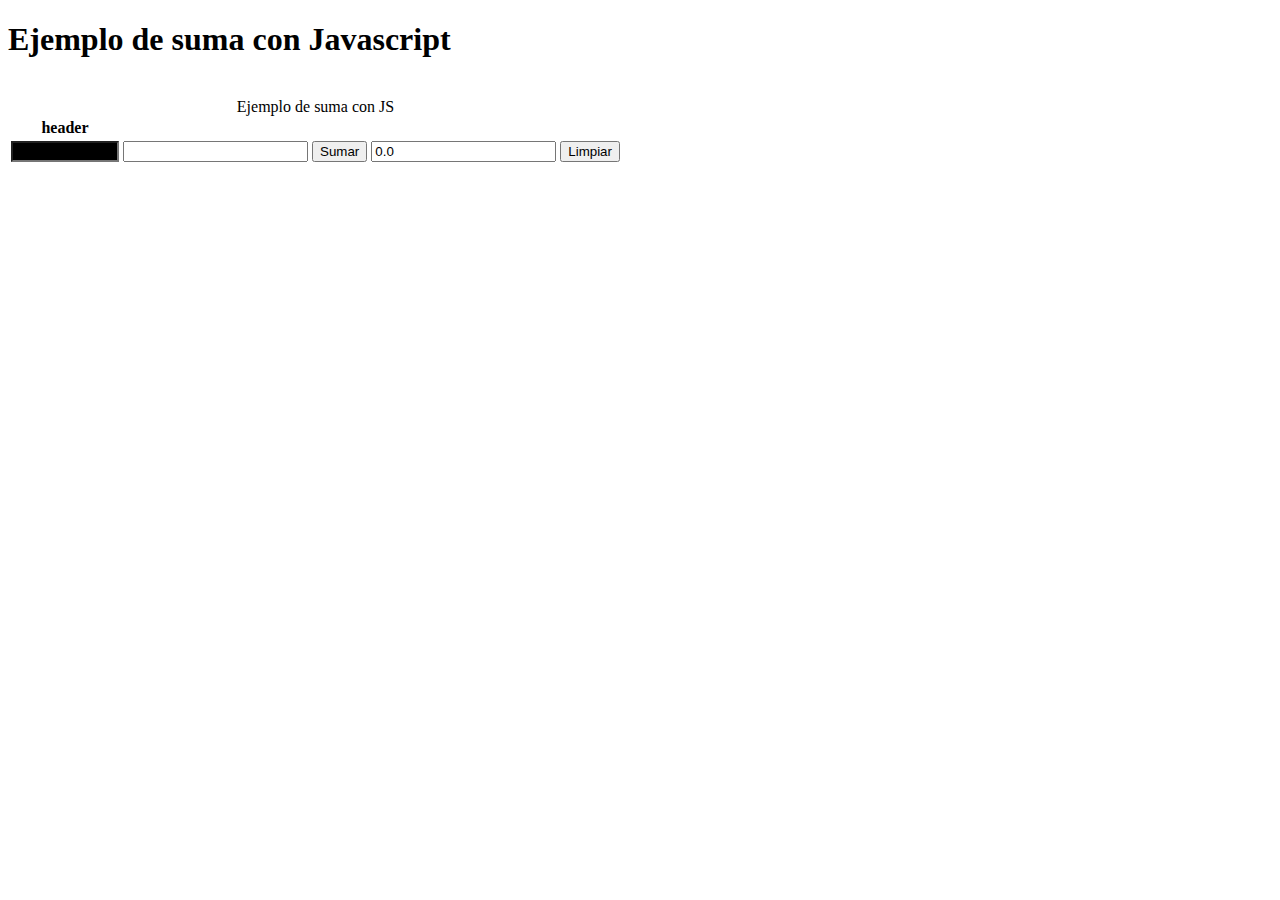
<file: HTML/tablaSuma.html>
<!DOCTYPE html>
<html>
<head>
	<meta charset="utf-8">
	<meta http-equiv="X-UA-Compatible" content="IE=edge">
	<title>Ejemplo suma con Javascript</title>
	<link rel="stylesheet" href="">
	<style>
		.inputSuma
		{
			width: 100px;
			height: 15px;
			background-color: black;
			color: #13FF2F;
			text-align: center;
		}
	</style>
</head>
<body>
	<h1>Ejemplo de suma con Javascript</h1>
	<br>
	<table>
		<caption>Ejemplo de suma con JS</caption>
		<thead>
			<tr>
				<th>header</th>
			</tr>
		</thead>
		<tbody15			<tr>
				<td><input type="number" id="numero1" class="inputSuma" required></td>
				<td><input type="number" id="numero2" required></td>
				<td><button type="button" id="bot1" onclick="sumar()">Sumar</button></td>
				<td><input type="text" id="mostrarSuma" value="0.0" readonly></td>
				<td><button type="button" id="limpiar" onclick="limpiar()">Limpiar</button></td>
			</tr>
		</tbody>
	</table>


	<script>
		//suma los dos numeros
		function sumar()
		{
			var numero1 = document.getElementById("numero1").value;
			var numero2 = document.getElementById("numero2").value;
			var resultado = 0;

			if(numero1 == '' || isNaN(numero1))numero1 = 0;
			if(numero2 == '' || isNaN(numero2))numero2 = 0;
			resultado = parseFloat(numero1)+parseFloat(numero2);

			if(isNaN(resultado))
				document.getElementById("mostrarSuma").value = "Valor invalido";
			else
				document.getElementById("mostrarSuma").value = resultado;
		}

		function limpiar()
		{
			var num1 = document.getElementById("numero1");
			var num2 = document.getElementById("numero2");
			var res  = document.getElementById("mostrarSuma");

			num1.value = 0;
			num2.value = 0;
			res.value  = 0;
		}
	</script>

</body>
</html>
</file>
